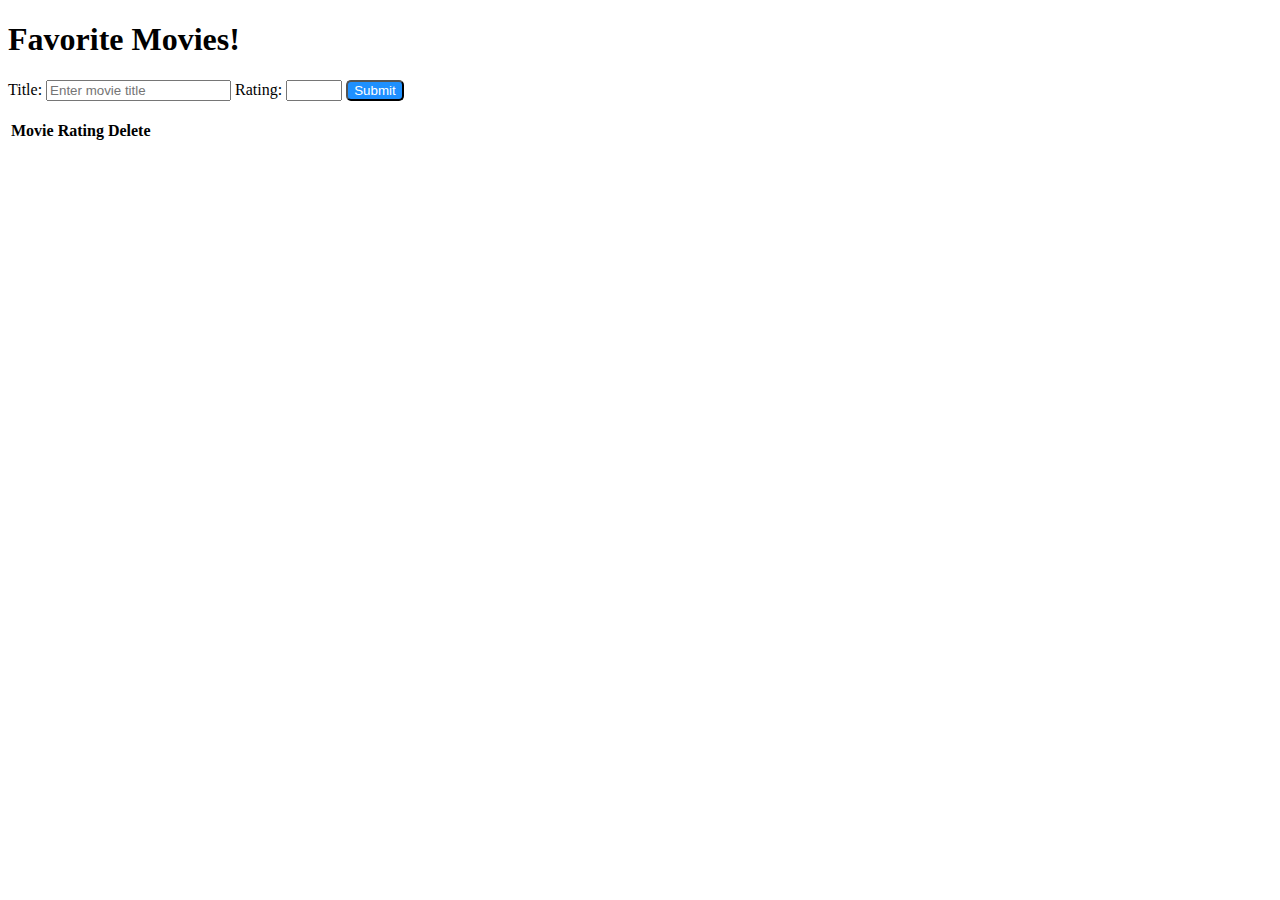
<file: movies.html>
<!DOCTYPE html>
<html lang="en">
<head>
    <meta charset="UTF-8">
    <meta http-equiv="X-UA-Compatible" content="IE=edge">
    <meta name="viewport" content="width=device-width, initial-scale=1.0">
    <title>Movies App!</title>
    <link rel="stylesheet" href="movies.css">
</head>
<body>
    <h1>Favorite Movies!</h1>
    <form action="#" id="movie-form">
        <label for="title">Title: 
            <input type="text" id="title" placeholder="Enter movie title" required>
        </label>
        <label for="rating">Rating: 
            <input type="number" id="rating" min="0" max="10" required>
        </label>
        <button class="submit-btn" type="submit">Submit</button>
    </form>

    <br>

    <table id="movie-list">
        <thead id="movie-head">
            <th>Movie</th>
            <th>Rating</th>
            <th>Delete</th>
        </thead>
        <tbody>
            <!-- <tr>
                <td>Juno</td>
                <td>10</td>
                <td><button>Delete</button></td>
            </tr>
            <tr>
                <td>John Wick 3</td>
                <td>7</td>
                <td><button>Delete</button></td>
            </tr> -->
        </tbody>
    </table>
    
    <!-- <table id="movie-list">
        <thead>
            <th>Movie</th>
            <th>Rating</th>
            <th>Delete</th>
        </thead>
        <tbody>
            <tr>
                <td>Juno</td>
                <td>10</td>
                <td><button>Delete</button></td>
            </tr>
            <tr>
                <td>John Wick 3</td>
                <td>7</td>
                <td><button>Delete</button></td>
            </tr>
        </tbody>
    </table> -->


    <!-- jQuery CDN -->
    <script src="https://code.jquery.com/jquery-3.6.0.min.js" integrity="sha256-/xUj+3OJU5yExlq6GSYGSHk7tPXikynS7ogEvDej/m4=" crossorigin="anonymous"></script>

    <!-- JS -->
    <script src="movies.js"></script>

</body>
</html>
</file>
<file: movies.css>
.submit-btn {
    background-color: dodgerblue; 
    color: white; 
    border-radius: 5px;
}

.btn-del {
    background-color: crimson; 
    color: white; 
    border-radius: 5px; 
}
</file>
